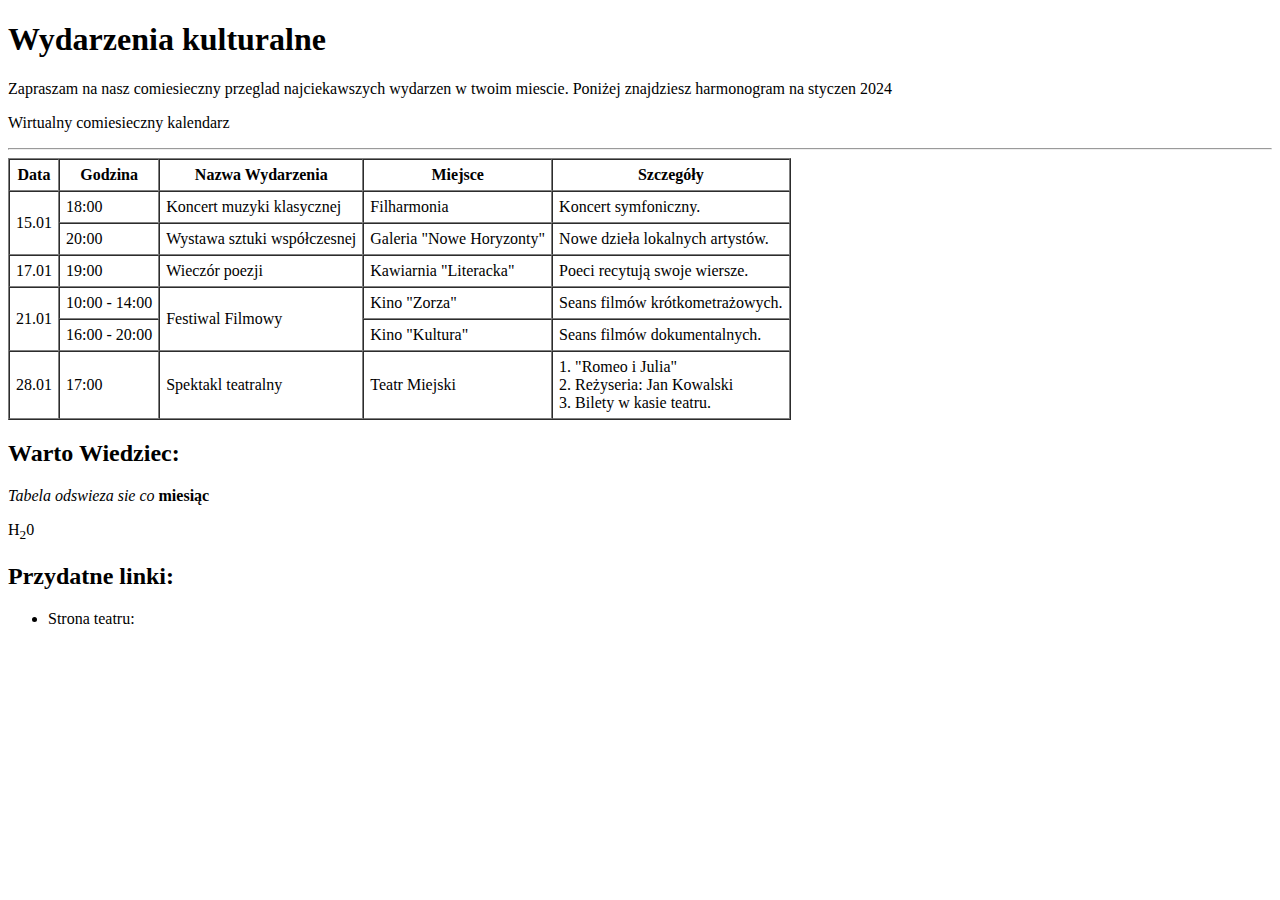
<file: wydarzenia.html>
<!DOCTYPE html>
<html lang="pl">
<head>
    <meta charset="UTF-8">
    <meta name="viewport" content="width=device-width, initial-scale=1.0">
    <title>"Harmonogram wydarzeń - Styczeń 2024"</title>
</head>
<body>
    <h1>Wydarzenia kulturalne</h1>
    <p>Zapraszam na nasz comiesieczny przeglad najciekawszych  wydarzen w twoim miescie. Poniżej znajdziesz harmonogram na styczen 2024</p>
    <p>Wirtualny comiesieczny kalendarz</p>
     <hr>

</hr>
<table border="1" cellpadding="6" cellspacing="0">
  <tr>
    <th>Data</th>
    <th>Godzina</th>
    <th>Nazwa Wydarzenia</th>
    <th>Miejsce</th>
    <th>Szczegóły</th>
  </tr>

  <tr>
    <td rowspan="2">15.01</td>
    <td>18:00</td>
    <td>Koncert muzyki klasycznej</td>
    <td>Filharmonia</td>
    <td>Koncert symfoniczny.</td>
  </tr>
  <tr>
    <td>20:00</td>
    <td>Wystawa sztuki współczesnej</td>
    <td>Galeria "Nowe Horyzonty"</td>
    <td>Nowe dzieła lokalnych artystów.</td>
  </tr>

  <tr>
    <td>17.01</td>
    <td>19:00</td>
    <td>Wieczór poezji</td>
    <td>Kawiarnia "Literacka"</td>
    <td>Poeci recytują swoje wiersze.</td>
  </tr>

  <tr>
    <td rowspan="2">21.01</td>
    <td>10:00 - 14:00</td>
    <td rowspan="2">Festiwal Filmowy</td>
    <td>Kino "Zorza"</td>
    <td>Seans filmów krótkometrażowych.</td>
  </tr>
  <tr>
    <td>16:00 - 20:00</td>
    <td>Kino "Kultura"</td>
    <td>Seans filmów dokumentalnych.</td>
  </tr>

  <tr>
    <td>28.01</td>
    <td>17:00</td>
    <td>Spektakl teatralny</td>
    <td>Teatr Miejski</td>
    <td>
      1. "Romeo i Julia"<br>
      2. Reżyseria: Jan Kowalski<br>
      3. Bilety w kasie teatru.
    </td>
  </tr>
</table>
    <h2>Warto Wiedziec: </h2>  
    <p><em>Tabela odswieza sie co</em>   <strong>miesiąc</strong></p>
    <p>H<sub>2</sub>0</p>
    <h2>Przydatne linki: </h2>
     <ul>
        <li>Strona teatru: <a href="https://biletyna.pl/spektakl/Minsk-Mazowiecki"></a></li>
     </ul>
</body>
</html>
</file>
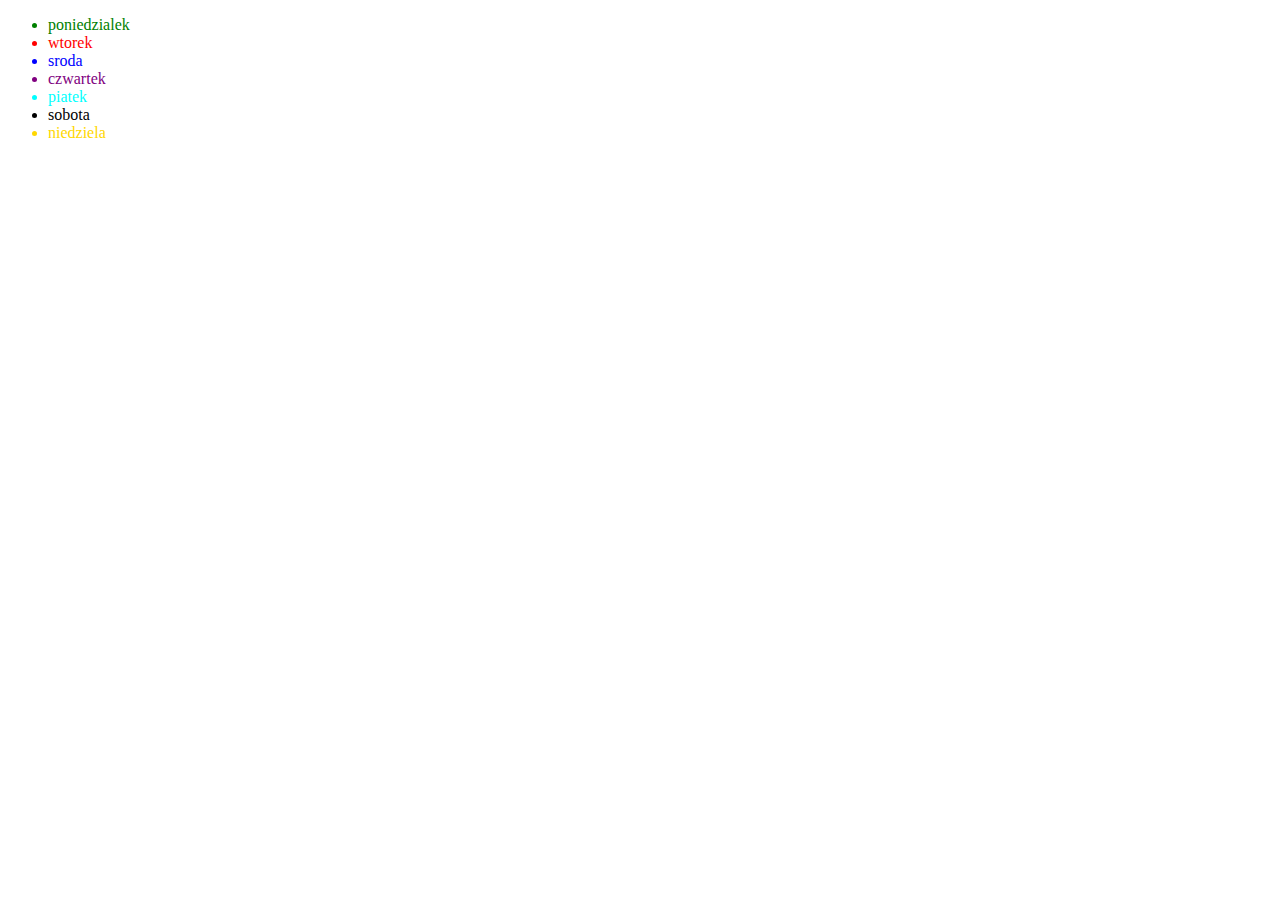
<file: 2.10/index 2.10.html>
<!DOCTYPE html>
<html lang="pl">
<head>
    <meta charset="UTF-8">
    <meta name="viewport" content="width=device-width, initial-scale=1.0">
    <link rel="stylesheet" href="2,10 style.css">
    
    <title>Document</title>
</head>
<body>
     <ul>
    <li id="poniedzialek">poniedzialek</li>
   <li id="wtorek">wtorek</li>
       <li id="sroda">sroda</li>
       <li id="czwartek">czwartek</li>
       <li id="piatek">piatek</li>
       <li id="sobota">sobota</li>
       <li id="niedziela">niedziela</li>
       </ul>
</body>
</html>
</file>
<file: 2.10/2,10 style.css>
#poniedzialek{
    color: green;
}
#wtorek{
    color: red

}
#sroda{
    color: blue;
}
#czwartek{
    color: purple;
}
#piatek{
    color: aqua;
}
#sobota{
    color: black;
}
#niedziela{
    color: gold;
}
</file>
